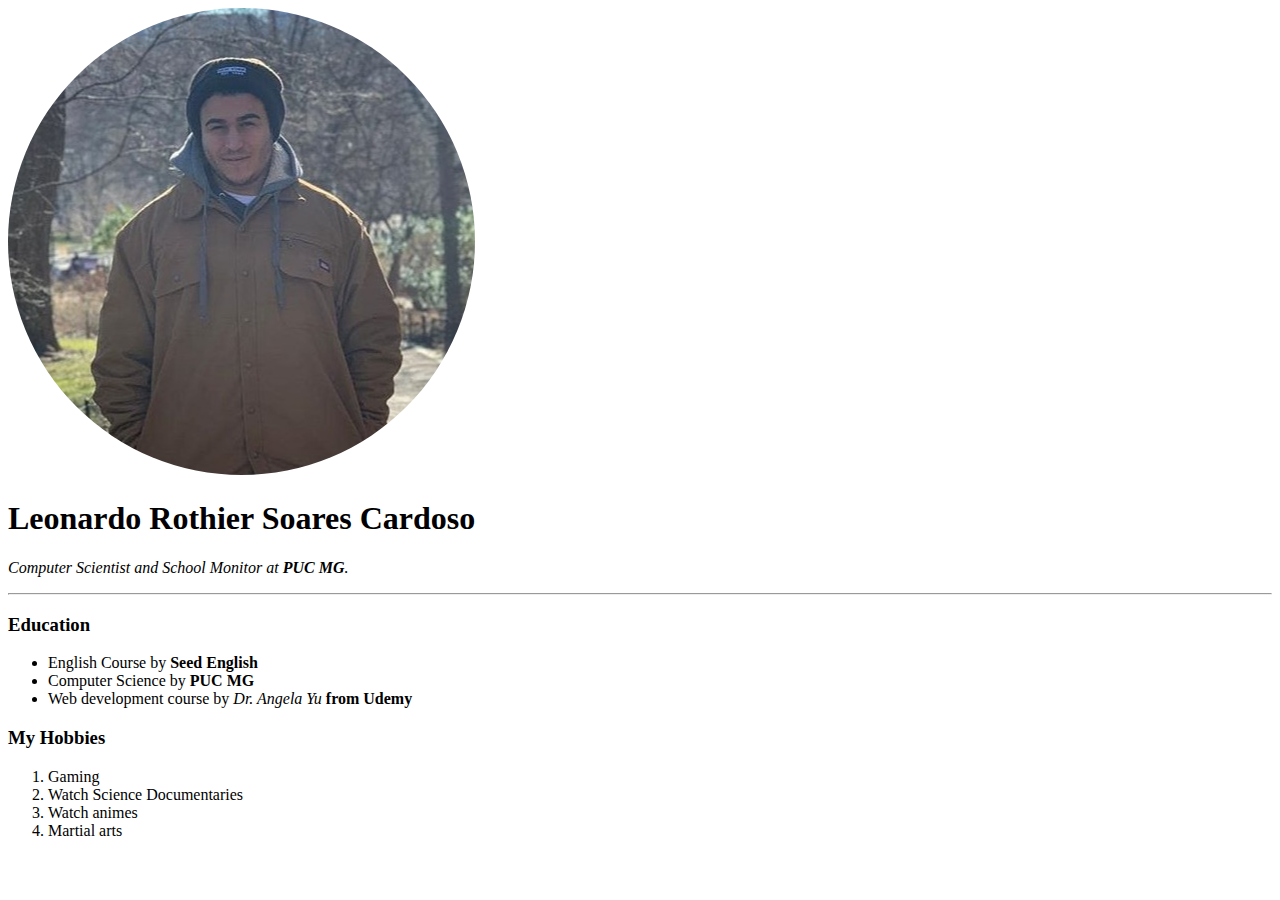
<file: index.html>
<!DOCTYPE html>
<html lang="en" dir="ltr">

<head>
  <meta charset="utf-8">
  <title>👽 Leonardo's Personal Site</title>
</head>

<body>
  <img src="module_html_basico/images/circle-cropped.png" alt="Leonardo profile picture">
  <h1>Leonardo Rothier Soares Cardoso</h1>
  <p> <em>Computer Scientist and School Monitor at <strong>PUC MG</strong>.</em></p>
  <p></p>
  <hr size="2">
  <h3>Education</h3>
  <ul>
    <li>English Course by <strong>Seed English</strong></li>
    <li>Computer Science by <strong>PUC MG</strong> </li>
    <li>Web development course by <i>Dr. Angela Yu </i><strong>from Udemy</strong></li>
  </ul>
  <h3>My Hobbies</h3>
  <ol>
    <li>Gaming</li>
    <li>Watch Science Documentaries</li>
    <li>Watch animes</li>
    <li>Martial arts</li>
  </ol>

</body>

</html>
</file>
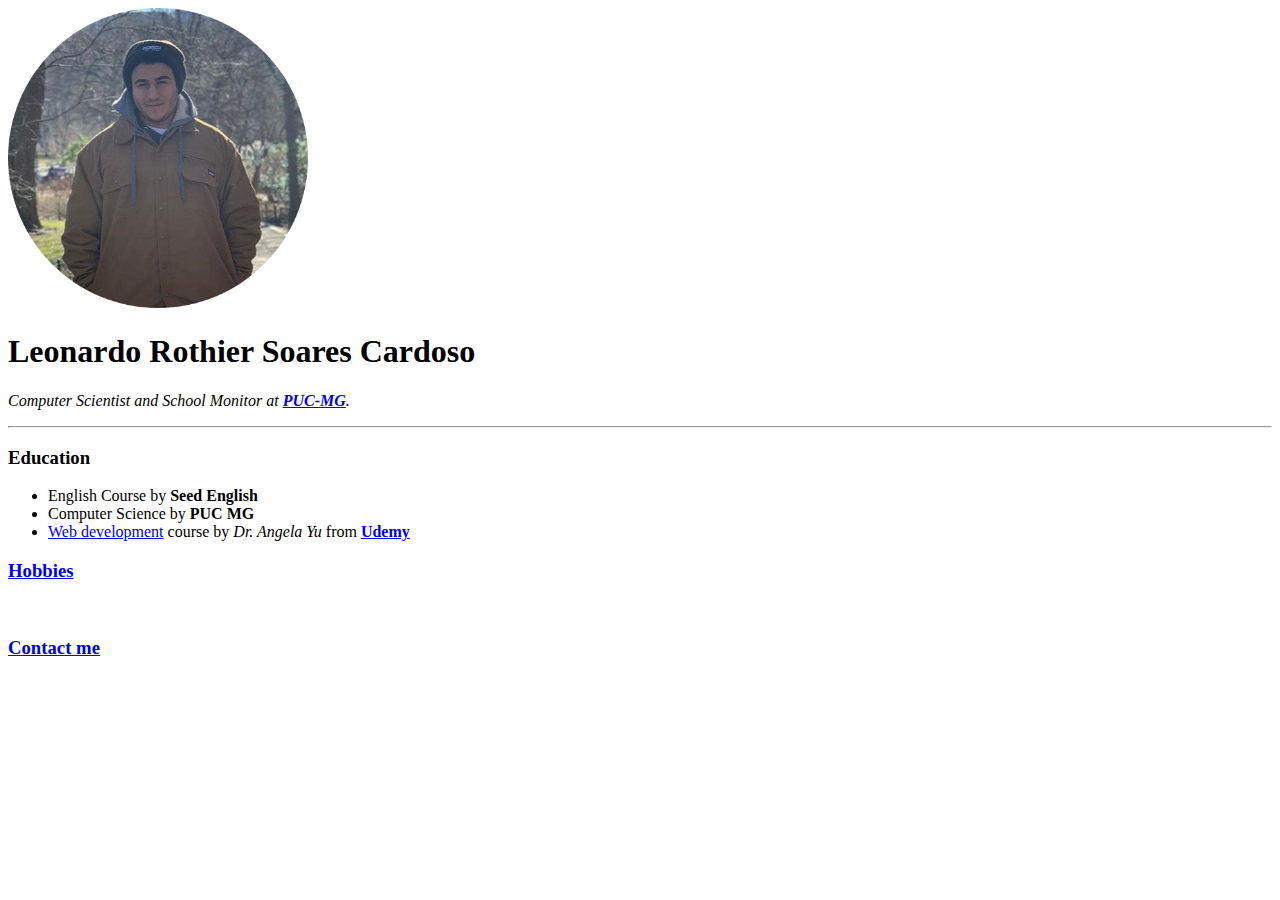
<file: html_basico/index.html>
<!DOCTYPE html>
<html lang="en" dir="ltr">

<head>
  <meta charset="utf-8">
  <title>👽 Leonardo's Personal Site</title>
</head>

<body>
  <img src="images/circle-cropped.png" alt="Leonardo profile picture" style="width:300px;height:300px;">
  <h1>Leonardo Rothier Soares Cardoso</h1>
  <p> <em>Computer Scientist and School Monitor at <strong><a href="https://www.pucminas.br/destaques/Paginas/default.aspx">PUC-MG</a></strong>.</em></p>
  <p></p>
  <hr size="2">
  <h3>Education</h3>
  <ul>
    <li>English Course by <strong>Seed English</strong></li>
    <li>Computer Science by <strong>PUC MG</strong> </li>
    <li><a href="https://www.udemy.com/course/the-complete-web-development-bootcamp/">Web development</a> course by <i>Dr. Angela Yu </i>from <strong><a href="https://www.udemy.com/">Udemy</a></strong></li>
  </ul>
  <h3><a href="hobbies.html">Hobbies</a></h3>
  <br>
  <h3><a href="contact.html">Contact me</a></h3>


</body>

</html>
</file>
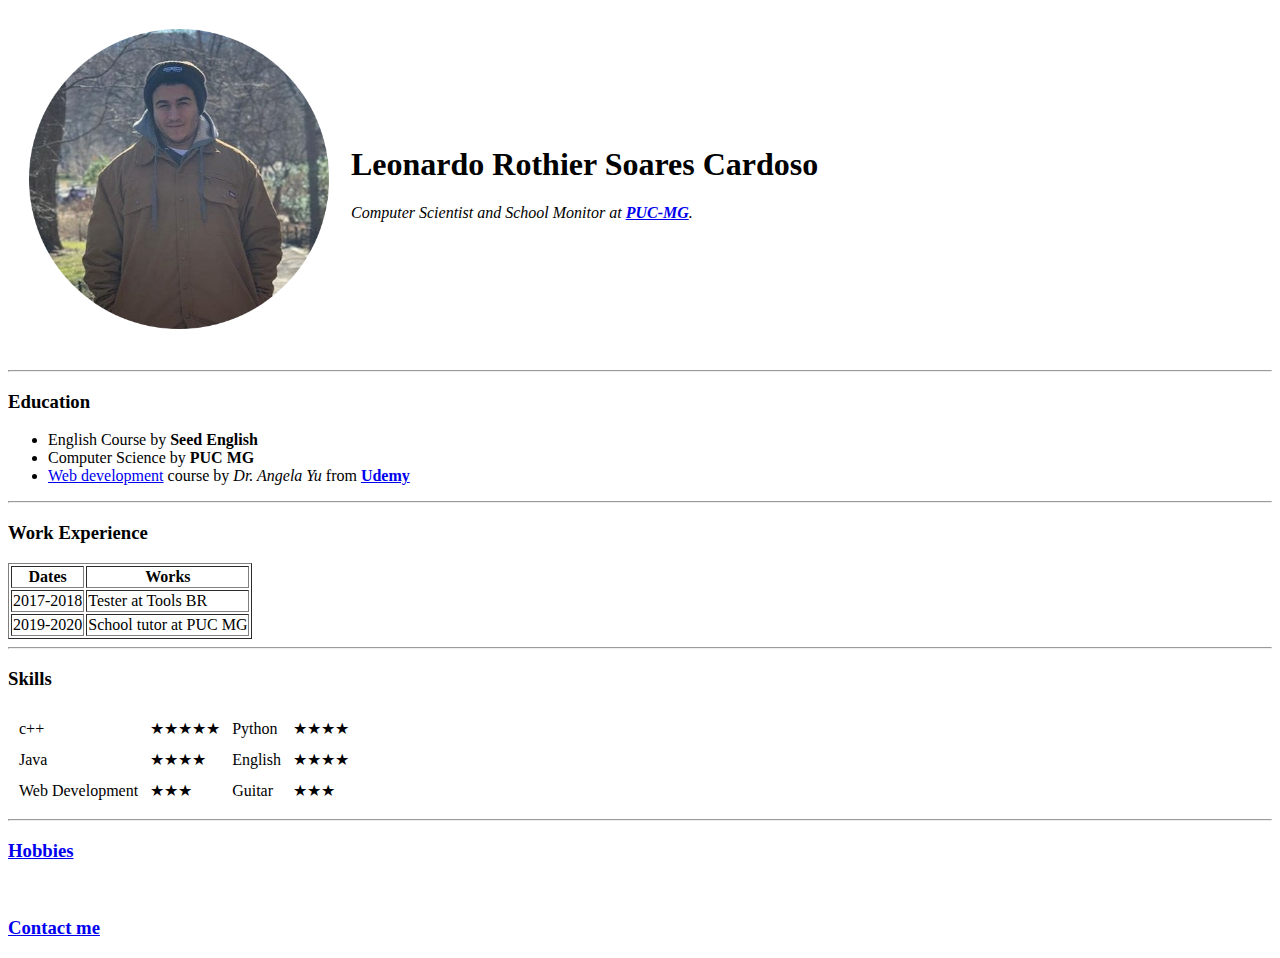
<file: module_html_intermediate/index.html>
<!DOCTYPE html>
<html lang="en" dir="ltr">

<head>
  <meta charset="utf-8">
  <title>👽 Leonardo's Personal Site</title>
</head>

<body>
  <table cellspacing="20">
    <tr>
      <td><img src="images/circle-cropped.png" alt="Leonardo profile picture" style="width:300px;height:300px;"></td>
      <td>
        <h1>Leonardo Rothier Soares Cardoso</h1>
        <p> <em>Computer Scientist and School Monitor at <strong><a href="https://www.pucminas.br/destaques/Paginas/default.aspx">PUC-MG</a></strong>.</em></p>
      </td>
    </tr>
  </table>

  <p></p>
  <hr size="2">
  <h3>Education</h3>
  <ul>
    <li>English Course by <strong>Seed English</strong></li>
    <li>Computer Science by <strong>PUC MG</strong> </li>
    <li><a href="https://www.udemy.com/course/the-complete-web-development-bootcamp/">Web development</a> course by <i>Dr. Angela Yu </i>from <strong><a href="https://www.udemy.com/">Udemy</a></strong></li>
  </ul>
  <hr>
  <h3>Work Experience</h3>
  <table border="1">
    <thead>
      <tr>
        <th>Dates</th>
        <th>Works</th>
      </tr>
    </thead>
    <tbody>
        <tr>
          <td>2017-2018</td>
          <td>Tester at Tools BR</td>
        </tr>
        <tr>
            <td>2019-2020</td>
            <td>School tutor at PUC MG</td>
        </tr>
    </tbody>
    <tfoot>

    </tfoot>
  </table>
  <hr>
  <h3>Skills</h3>
  <table cellspacing="10", cellpading="10">
    <tr>
      <td>c++</td>
      <td>★★★★★</td>

      <td>Python</td>
      <td>★★★★</td>
    </tr>
    <tr>
      <td>Java</td>
      <td>★★★★</td>

      <td>English</td>
      <td>★★★★</td>
    </tr>
    <tr>
      <td>Web Development</td>
      <td>★★★</td>

      <td>Guitar</td>
      <td>★★★</td>
    </tr>

  </table>
  <hr>

  <h3><a href="hobbies.html">Hobbies</a></h3>

  <br>
  <h3><a href="contact.html">Contact me</a></h3>


</body>

</html>
</file>
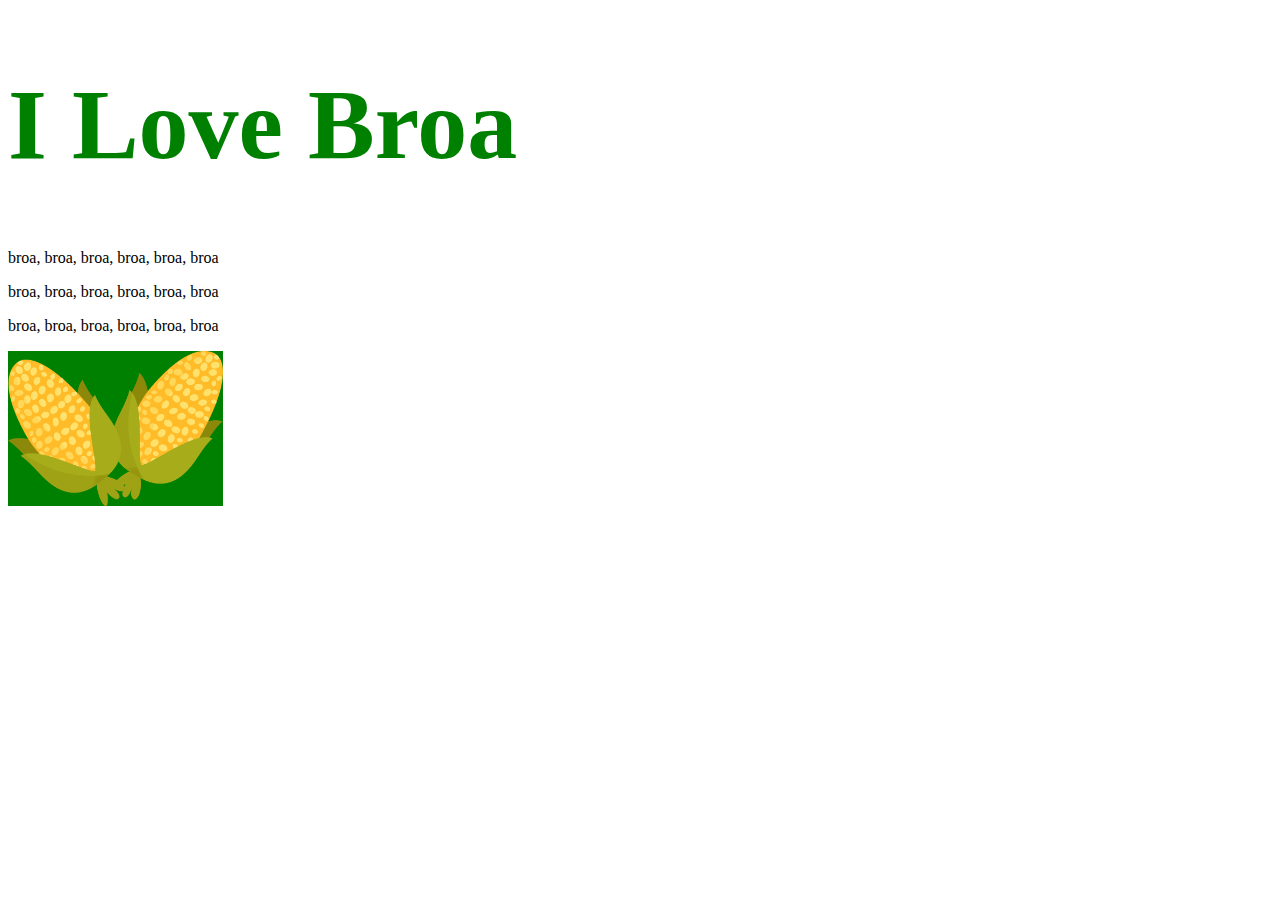
<file: module_css_basico/broa_site_css/index.html>
<!DOCTYPE html>
<html>

<head>
  <meta charset="utf-8">
  <title>Broa Fansite</title>
  <link rel="stylesheet" href="css/styles.css">
</head>

<body>
  <h1>I Love Broa</h1>
  <p>broa, broa, broa, broa, broa, broa</p>
  <p>broa, broa, broa, broa, broa, broa</p>
  <p>broa, broa, broa, broa, broa, broa</p>
  <img class="broa" src="images/mii.png" alt="broa-img">
</body>

</html>
</file>
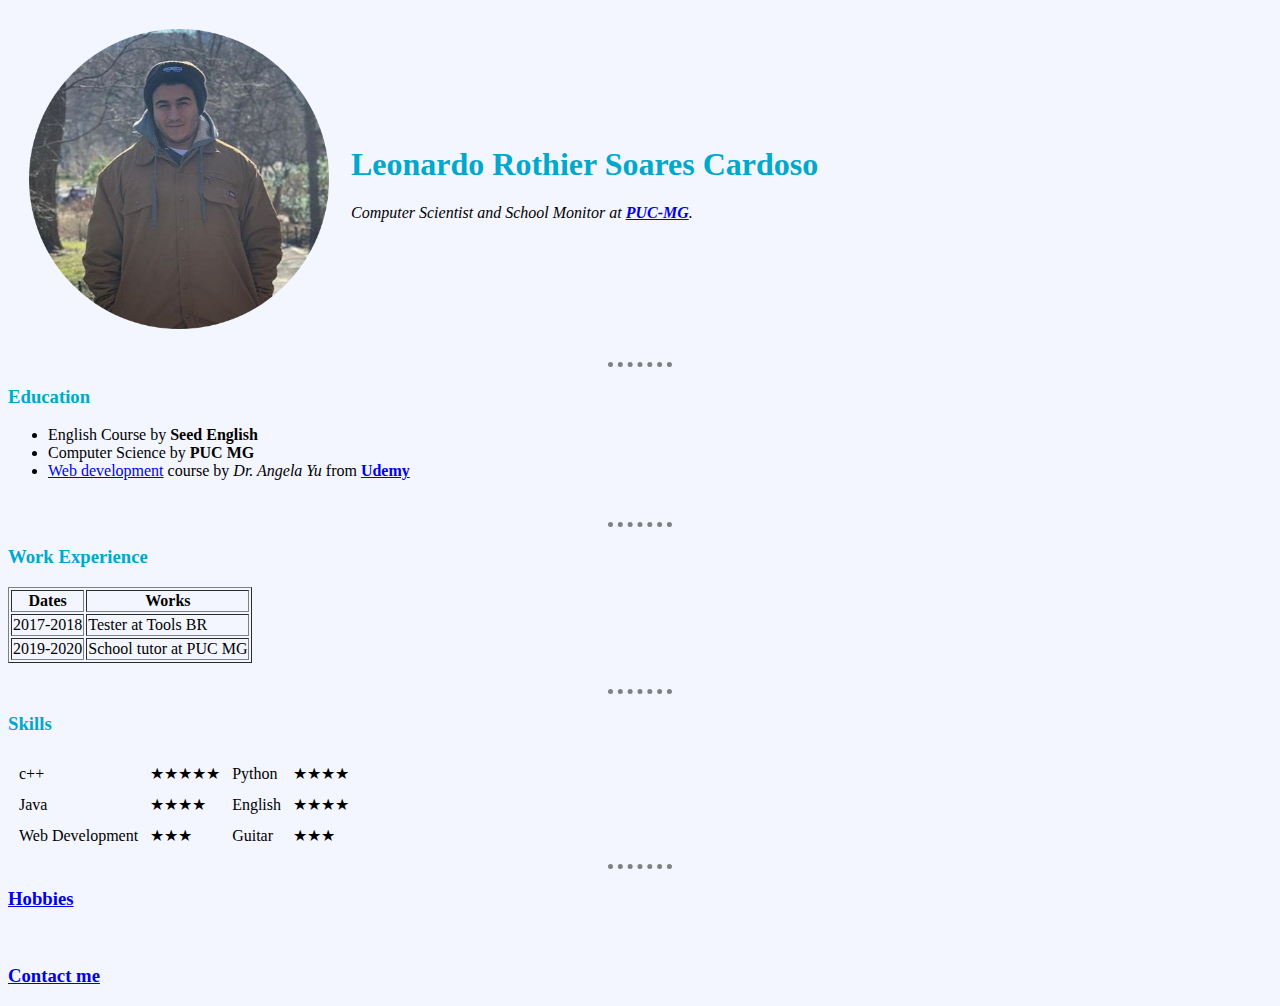
<file: module_css_basico/HTML-Personal Site/index.html>
<!DOCTYPE html>
<html lang="en" dir="ltr">

<head>
  <meta charset="utf-8">
  <title>👽 Leonardo's Personal Site</title>
  <link rel="stylesheet" href="css/styles.css">

</head>

<body>
  <table cellspacing="20">
    <tr>
      <td><img src="images/circle-cropped.png" alt="Leonardo profile picture" style="width:300px;height:300px;"></td>
      <td>
        <h1>Leonardo Rothier Soares Cardoso</h1>
        <p> <em>Computer Scientist and School Monitor at <strong><a href="https://www.pucminas.br/destaques/Paginas/default.aspx">PUC-MG</a></strong>.</em></p>
      </td>
    </tr>
  </table>


  <hr>
  <h3>Education</h3>
  <ul>
    <li>English Course by <strong>Seed English</strong></li>
    <li>Computer Science by <strong>PUC MG</strong> </li>
    <li><a href="https://www.udemy.com/course/the-complete-web-development-bootcamp/">Web development</a> course by <i>Dr. Angela Yu </i>from <strong><a href="https://www.udemy.com/">Udemy</a></strong></li>
  </ul>

  <br>
  <hr>

  <h3>Work Experience</h3>
  <table border="1">
    <thead>
      <tr>
        <th>Dates</th>
        <th>Works</th>
      </tr>
    </thead>
    <tbody>
      <tr>
        <td>2017-2018</td>
        <td>Tester at Tools BR</td>
      </tr>
      <tr>
        <td>2019-2020</td>
        <td>School tutor at PUC MG</td>
      </tr>
    </tbody>
    <tfoot>

    </tfoot>
  </table>

  <br>
  <hr>

  <h3>Skills</h3>
  <table cellspacing="10" , cellpading="10">
    <tr>
      <td>c++</td>
      <td>★★★★★</td>

      <td>Python</td>
      <td>★★★★</td>
    </tr>
    <tr>
      <td>Java</td>
      <td>★★★★</td>

      <td>English</td>
      <td>★★★★</td>
    </tr>
    <tr>
      <td>Web Development</td>
      <td>★★★</td>

      <td>Guitar</td>
      <td>★★★</td>
    </tr>

  </table>
  <hr>

  <h3><a href="hobbies.html">Hobbies</a></h3>

  <br>
  <h3><a href="contact.html">Contact me</a></h3>


</body>

</html>
</file>
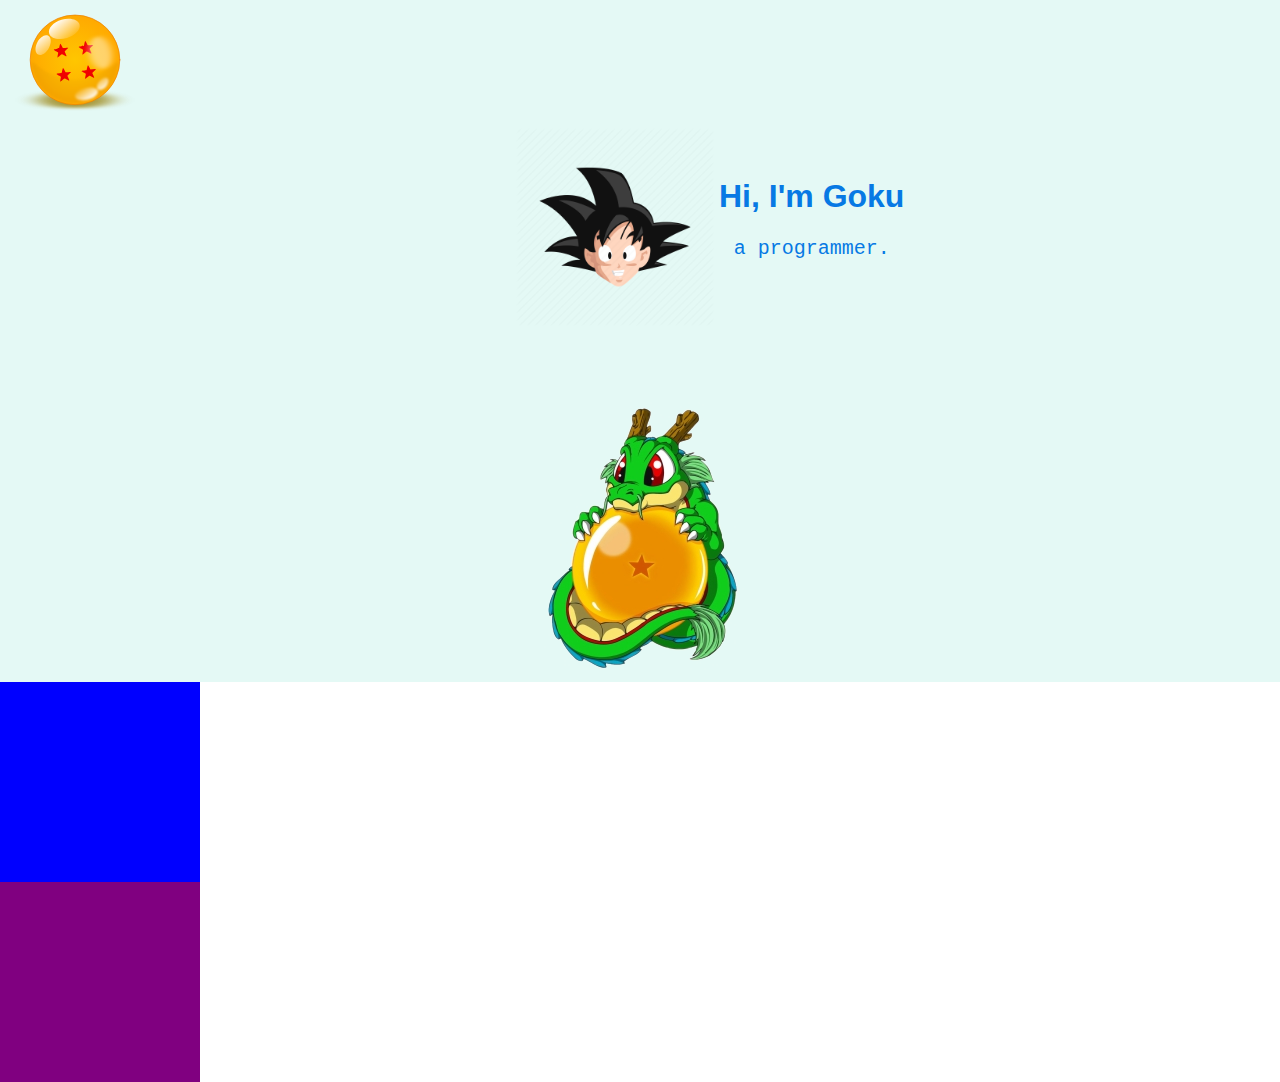
<file: module_css_intermediate/CSS - My Site/index.html>
<!DOCTYPE html>
<html lang="en" dir="ltr">
  <head>
    <meta charset="utf-8">
    <title>Leonardo R</title>
    <link rel="stylesheet" href="css/styles.css">
    <link rel="shortcut icon" href="goku.ico">
  </head>
  <body>
    <div class="main-container">
      <img class="esfera-img" src="images/esfera.svg" alt="mountain-img">
    </div>

    <div class="top-container">
      <table class="table-goku">
        <tr>
          <td><img class="goku_img" src="images/goku" alt="goku-img"></td>
          <td><h1>Hi, I'm Goku</h1>
              <p>a programmer.</p></td>
        </tr>
      </table>
      <img class="shenlong-img" src="images/shenlong2.png" alt="shenlong-img">
    </div>

    <div class="middle-container">
    </div>

    <div class="bottom-container">

    </div>
  </body>
</html>
</file>
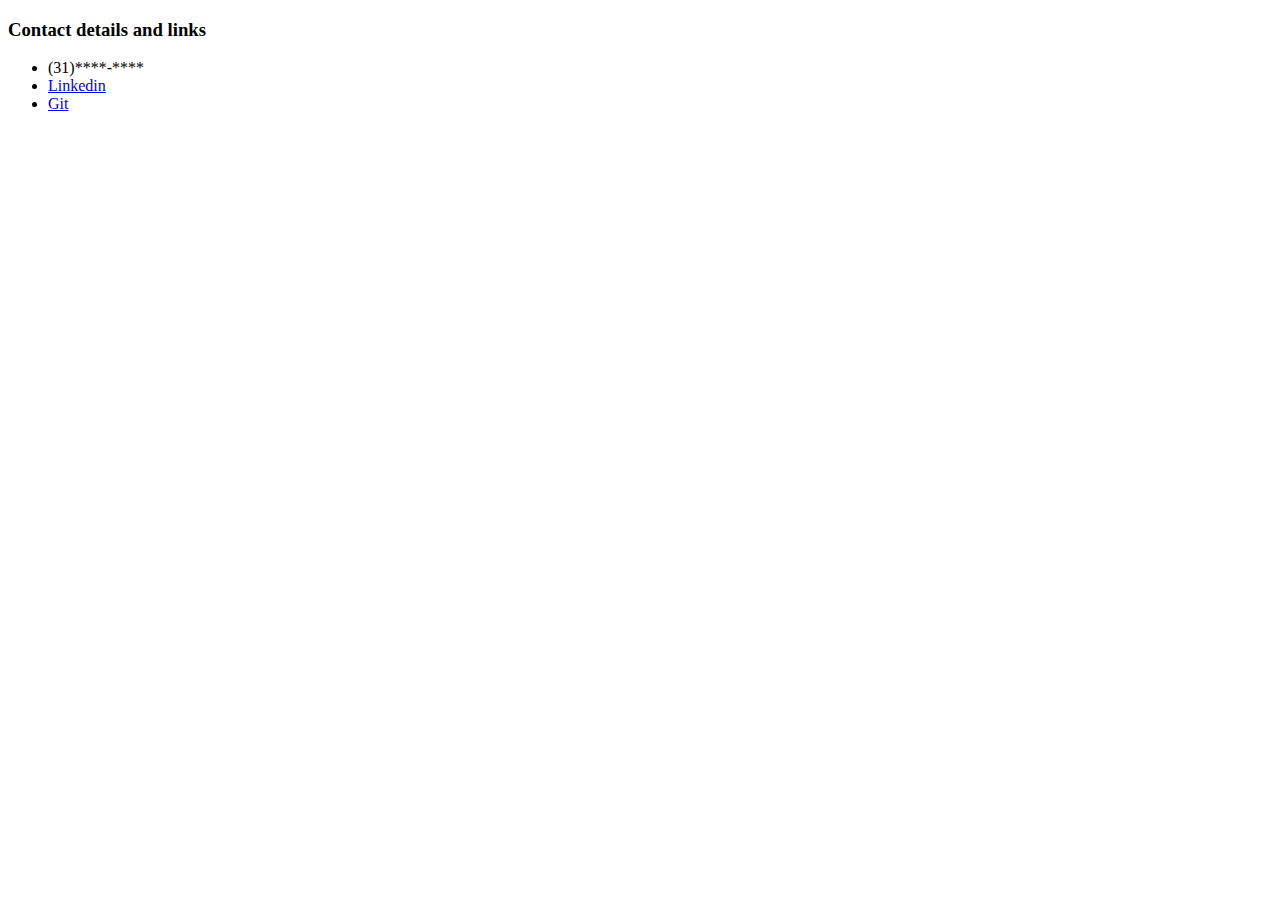
<file: html_basico/contact.html>
<!DOCTYPE html>
<html lang="en" dir="ltr">
  <head>
    <meta charset="utf-8">
    <title>Contact Me</title>
  </head>
  <body>
    <h3>Contact details and links</h3>
      <ul>
        <li>(31)****-****</li>
        <li><a href="https://www.linkedin.com/in/leonardorothier/">Linkedin</a></li>
        <li><a href="https://github.com/buluf">Git</a></li>
      </ul>
  </body>
</html>
</file>
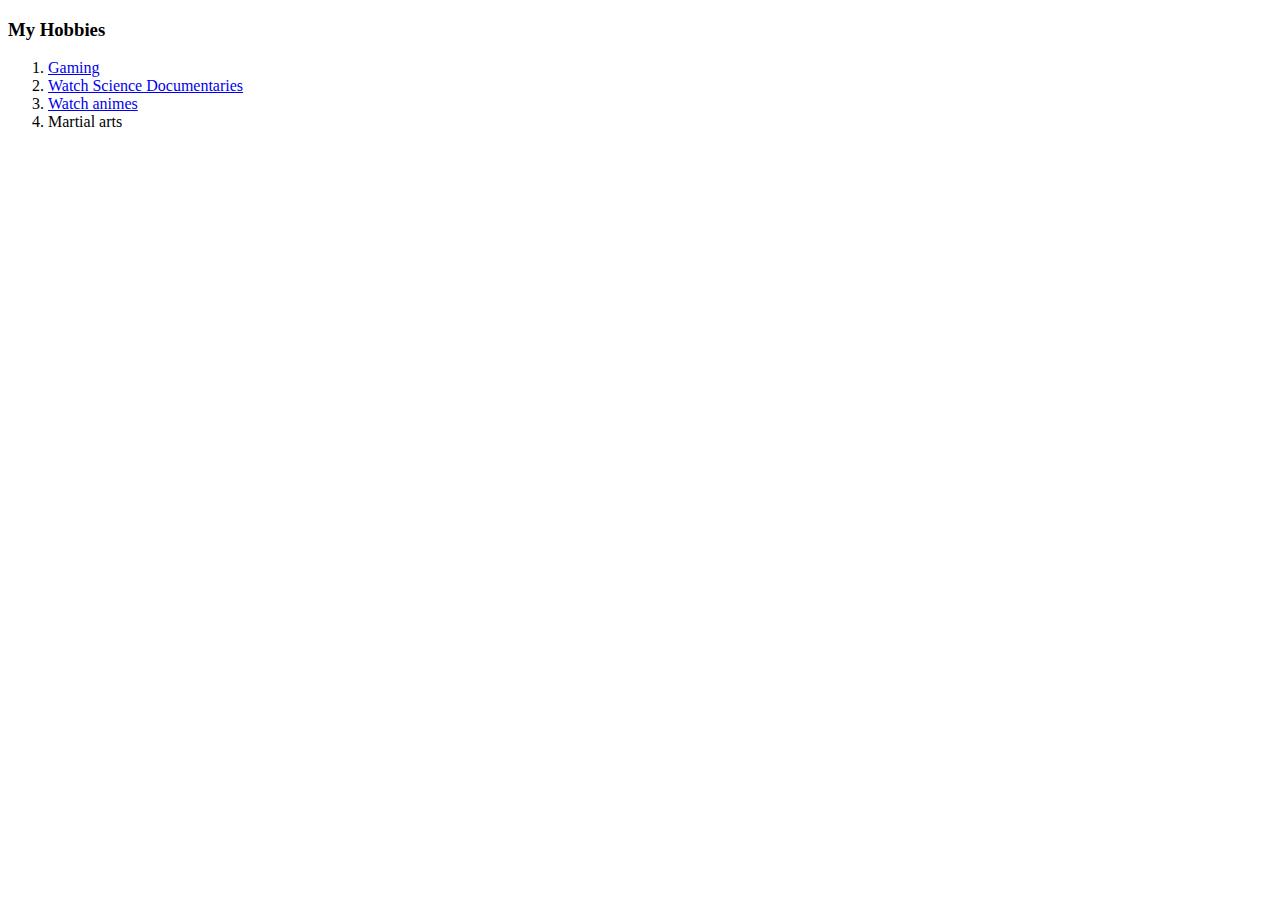
<file: html_basico/hobbies.html>
<!DOCTYPE html>
<html lang="en" dir="ltr">
  <head>
    <meta charset="utf-8">
    <title></title>
  </head>
  <body>
    <h3>My Hobbies</h3>
    <ol>
      <li><a href="https://worldofwarcraft.com/pt-br/">Gaming</a></li>
      <li><a href="https://www.youtube.com/watch?v=WMZNLy0hGEI">Watch Science Documentaries</a></li>
      <li><a href="https://anihub.tv/">Watch animes</a></li>
      <li>Martial arts</li>
    </ol>
  </body>
</html>
</file>
<file: module_css_basico/broa_site_css/css/styles.css>
h1{
  color: green;
  font-size: 100px;
}


img{
  background-color: green;
  width: 215px;
}


/****************CLASS SELECTOR*****************/

.broa:hover{
  background-color: orange;
  width: 215px;
}
</file>
<file: module_css_basico/HTML-Personal Site/css/styles.css>
body {
  background-color: #f4f6ff;
}

hr {
  border-style: none;
  border-top-style: dotted;
  border-color: grey;
  border-width: 5px;
  width: 5%;
}

h1 {
  color: #00a8cc

}

h3{
  color: #00a8cc
}
</file>
<file: module_css_intermediate/CSS - My Site/css/styles.css>
.main-container {
  background-color: #E4F9F5;
}
.top-container{
  background-color: #E4F9F5;
  width: 100%;
  display: inline-block;
  text-align: center;
}

.middle-container {
  width: 200px;
  height: 200px;
  background-color: blue;
}

.bottom-container {
  width: 200px;
  height: 200px;
  background-color: purple;
}


h1 {
  color: #0779e4;
  margin-top: 0;
  font-family: sans-serif;
}

p {
  color: #0779e4;
  width: 100%;
  font-family: monospace;
  font-size: 20px;
}

body {
  margin: 0;
}

.shenlong-img {
  margin-top: 5%;
}

.esfera-img {
  margin-left: 15px;
  margin-right: 15px;
  width: 120px;
}

.goku_img {
  width: 200px;
  display: inline-block;
}

.table-goku {
  position: relative;
  left: 40%;
  top: 5%;
}
</file>
